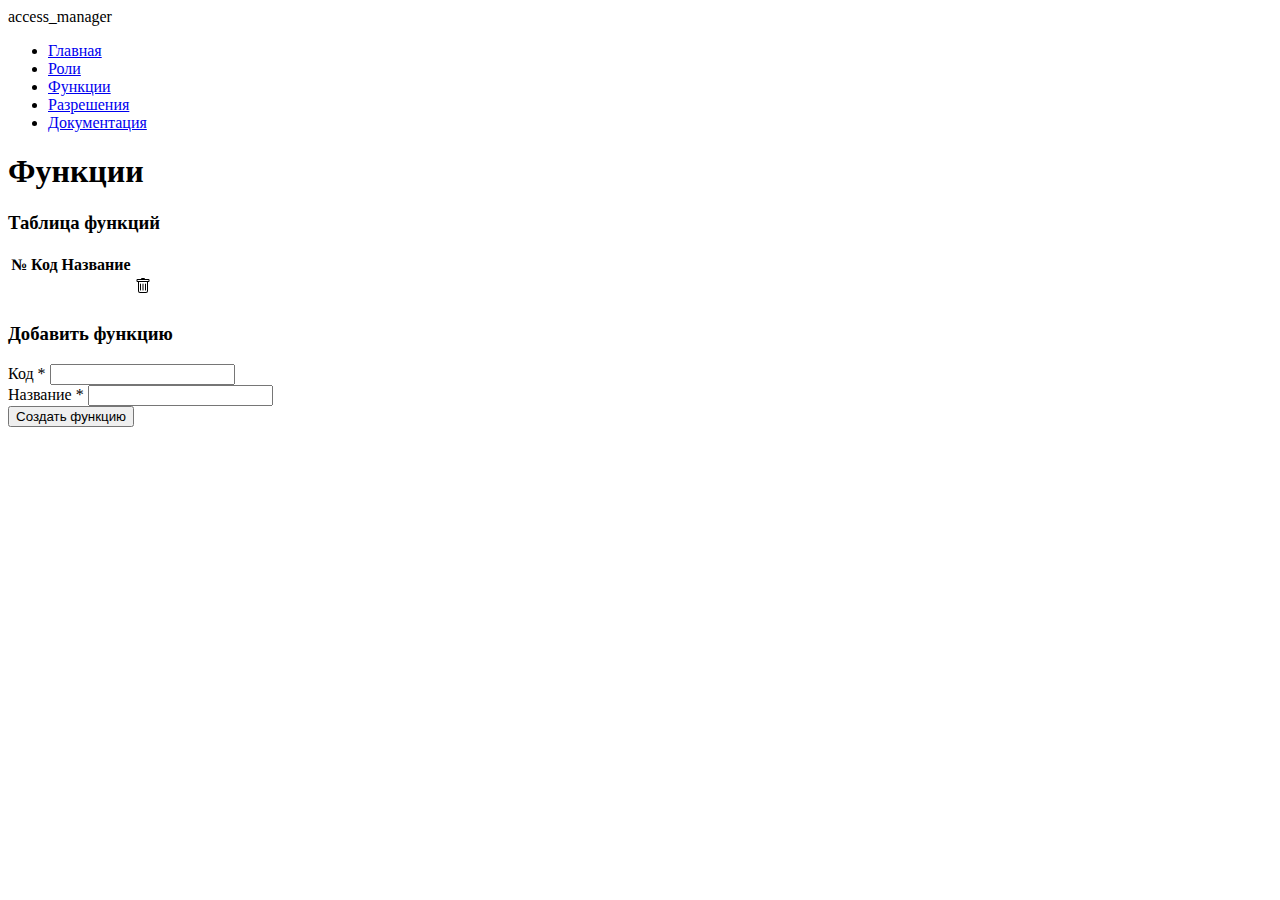
<file: src/main/resources/views/functions.html>
<!DOCTYPE html>
<html lang="en" xmlns:th="http://www.w3.org/1999/xhtml">
<head>
    <meta charset="UTF-8">
    <title>Функции</title>
    <link crossorigin="anonymous" href="https://cdn.jsdelivr.net/npm/bootstrap@5.0.0-beta2/dist/css/bootstrap.min.css"
          integrity="sha384-BmbxuPwQa2lc/FVzBcNJ7UAyJxM6wuqIj61tLrc4wSX0szH/Ev+nYRRuWlolflfl" rel="stylesheet">
</head>
<body>

<nav class="navbar navbar-expand-lg navbar-dark bg-dark">
    <div class="container-fluid">
        <a class="navbar-brand">access_manager</a>
        <div class="navbar-collapse" id="navbarSupportedContent">
            <ul class="navbar-nav mr-auto mb-2 mb-lg-0">
                <li class="nav-item">
                    <a class="nav-link" href="/">Главная</a>
                </li>
                <li class="nav-item">
                    <a class="nav-link" href="/page_roles">Роли</a>
                </li>
                <li class="nav-item">
                    <a class="nav-link active" href="/page_functions">Функции</a>
                </li>
                <li class="nav-item">
                    <a class="nav-link" href="/page_permissions">Разрешения</a>
                </li>
                <li class="nav-item">
                    <a class="nav-link" href="/redoc/index.html" target="_blank">Документация</a>
                </li>
            </ul>
        </div>
    </div>
</nav>

<div class="container mt-5">
    <div class="row">
        <div class="col-2">
        </div>
        <div class="col-8">

            <h1>Функции</h1>

            <h3 class="mt-5 mb-3">Таблица функций</h3>

            <table class="table">
                <thead>
                <tr>
                    <th scope="col">№</th>
                    <th scope="col">Код</th>
                    <th scope="col">Название</th>
                    <th scope="col"></th>
                </tr>
                </thead>
                <tbody>
                <tr th:each="role, iStat: ${ data }">
                    <th scope="row" th:text="${ iStat.index + 1 }"></th>
                    <td th:text="${ role.code }"></td>
                    <td th:text="${ role.name }"></td>
                    <td style="text-align: center">
                        <span class="text-danger" style="cursor: pointer" th:data-code="${ role.code }"
                              th:id="'b_' + ${ iStat.index }" th:onclick="'change(' + 'b_' + ${ iStat.index } + ')'">
                            <svg class="bi bi-trash" fill="currentColor" height="20" viewBox="0 0 20 20"
                                 width="20" xmlns="http://www.w3.org/2000/svg">
                            <path d="M5.5 5.5A.5.5 0 0 1 6 6v6a.5.5 0 0 1-1 0V6a.5.5 0 0 1 .5-.5zm2.5 0a.5.5 0 0 1 .5.5v6a.5.5 0 0 1-1 0V6a.5.5 0 0 1 .5-.5zm3 .5a.5.5 0 0 0-1 0v6a.5.5 0 0 0 1 0V6z"/>
                            <path d="M14.5 3a1 1 0 0 1-1 1H13v9a2 2 0 0 1-2 2H5a2 2 0 0 1-2-2V4h-.5a1 1 0 0 1-1-1V2a1 1 0 0 1 1-1H6a1 1 0 0 1 1-1h2a1 1 0 0 1 1 1h3.5a1 1 0 0 1 1 1v1zM4.118 4L4 4.059V13a1 1 0 0 0 1 1h6a1 1 0 0 0 1-1V4.059L11.882 4H4.118zM2.5 3V2h11v1h-11z"
                                  fill-rule="evenodd"/>
                        </svg>
                        </span>
                    </td>
                </tr>
                </tbody>
            </table>

            <h3 class="mt-5 mb-3">Добавить функцию</h3>

            <form>
                <div class="mb-3">
                    <label class="form-label" for="code">Код <span class="text-danger">*</span></label>
                    <input class="form-control" id="code" required type="text">
                </div>
                <div class="mb-3">
                    <label class="form-label" for="name">Название <span class="text-danger">*</span></label>
                    <input class="form-control" id="name" required type="text">
                </div>
            </form>
            <button class="btn btn-secondary mb-5" id="send">Создать функцию</button>

        </div>
        <div class="col-2">
        </div>
    </div>
</div>

<script>
    function id(id) {
        return document.getElementById(id);
    }

    function check(v) {
        return v !== ""
    }

    id("send").addEventListener("click", function () {
        var code = id("code").value
        if (!check(code)) {
            return
        }
        var name = id("name").value
        if (!check(name)) {
            return
        }
        let data = {
            code: code,
            name: name
        }
        var json = JSON.stringify(data)

        fetch("http://localhost:8080/functions", {
            method: "POST",
            body: json,
            headers:{"content-type": "application/json"}
        }).then((response) => {
            if (response.status === 201) {
                document.location.reload(true);
            }
        })
    });

    function change(span) {
        var code = span.getAttribute("data-code");

        fetch("http://localhost:8080/functions/" + code, {
            method: "DELETE",
            headers:{"content-type": "application/json"}
        }).then((response) => {
            if (response.status === 200) {
                document.location.reload(true);
            }
        })
    }

</script>

</body>
</html>
</file>
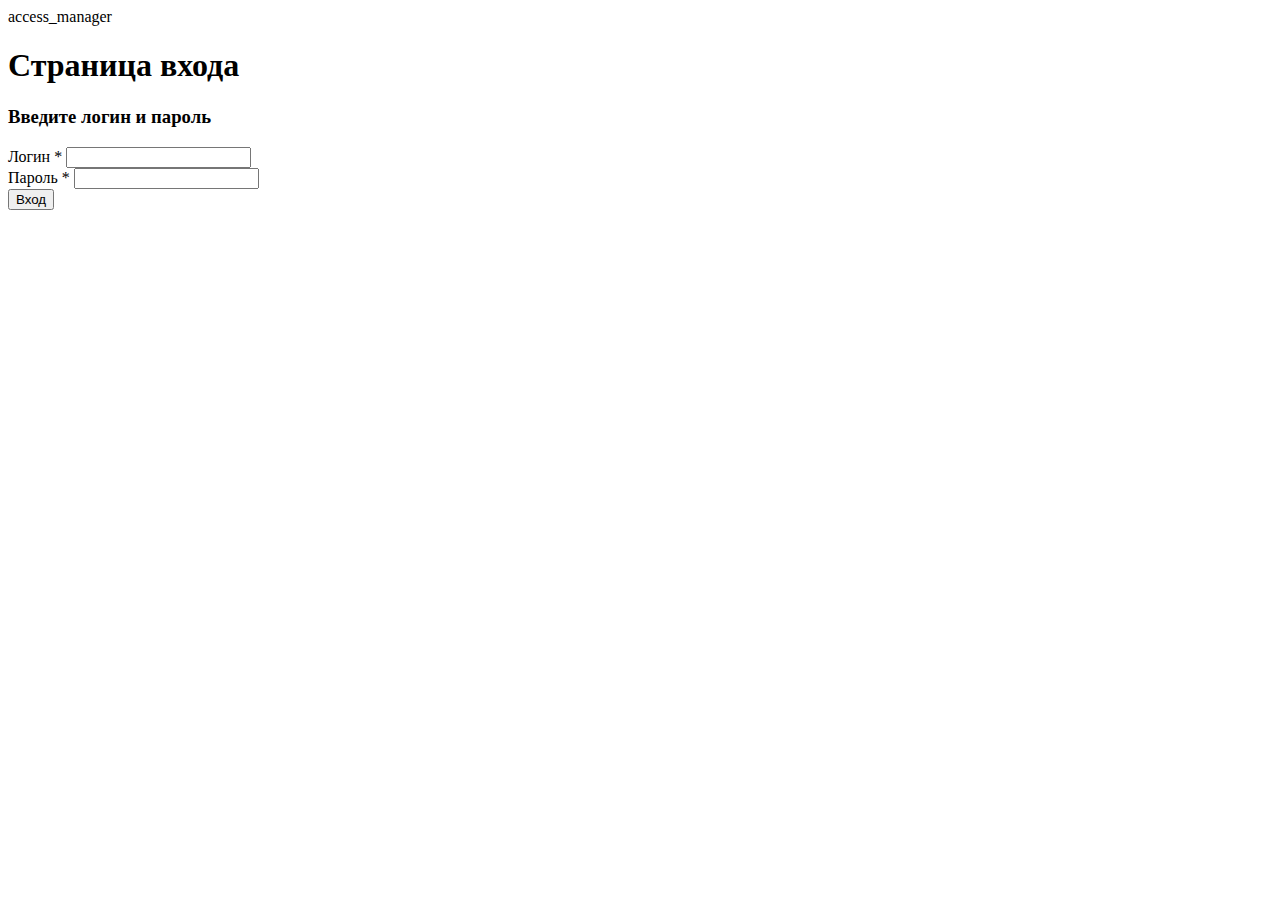
<file: src/main/resources/views/login.html>
<!DOCTYPE html>
<html lang="en">
<head>
    <meta charset="UTF-8">
    <title>Главная</title>
    <link crossorigin="anonymous" href="https://cdn.jsdelivr.net/npm/bootstrap@5.0.0-beta2/dist/css/bootstrap.min.css"
          integrity="sha384-BmbxuPwQa2lc/FVzBcNJ7UAyJxM6wuqIj61tLrc4wSX0szH/Ev+nYRRuWlolflfl" rel="stylesheet">
</head>
<body>

<nav class="navbar navbar-expand-lg navbar-dark bg-dark">
    <div class="container-fluid">
        <a class="navbar-brand">access_manager</a>
    </div>
</nav>

<div class="container mt-5">
    <div class="row">
        <div class="col-2">
        </div>
        <div class="col-8">

            <h1>Страница входа</h1>

            <h3 class="mt-5 mb-3">Введите логин и пароль</h3>

            <form>
                <div class="mb-3">
                    <label class="form-label" for="login">Логин <span class="text-danger">*</span></label>
                    <input class="form-control" id="login" required type="text">
                </div>
                <div class="mb-3">
                    <label class="form-label" for="password">Пароль <span class="text-danger">*</span></label>
                    <input class="form-control" id="password" required type="password">
                </div>
            </form>
            <button class="btn btn-secondary mb-5" id="send">Вход</button>

        </div>
        <div class="col-2">
        </div>
    </div>
</div>

<script>
    function id(id) {
        return document.getElementById(id);
    }

    function check(v) {
        return v !== ""
    }

    id("send").addEventListener("click", function () {
        var login = id("login").value
        if (!check(login)) {
            return
        }
        var password = id("password").value
        if (!check(password)) {
            return
        }

        var authHeader = "Basic " + btoa(login + ":" + password)

        fetch("http://localhost:8080/login", {
            method: "POST",
            headers:{"content-type": "application/json", "authorization": authHeader}
        }).then((response) => {
            if (response.status === 200) {
                document.cookie = "in=true";
            }
        })
    });
</script>

</body>
</html>
</file>
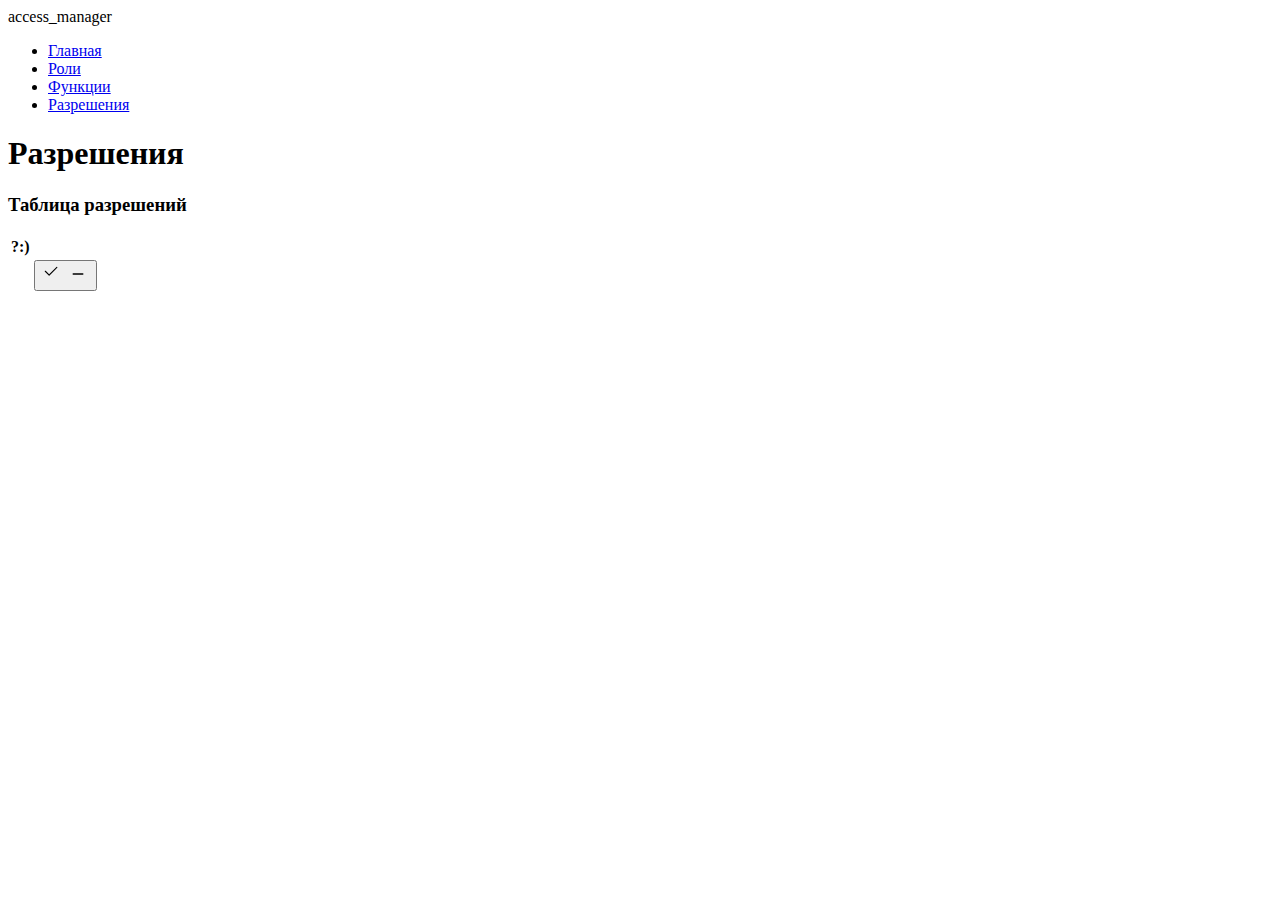
<file: src/main/resources/views/permissions.html>
<!DOCTYPE html>
<html lang="en" xmlns:th="http://www.w3.org/1999/xhtml">
<head>
    <meta charset="UTF-8">
    <title>Функции</title>
    <link crossorigin="anonymous" href="https://cdn.jsdelivr.net/npm/bootstrap@5.0.0-beta2/dist/css/bootstrap.min.css"
          integrity="sha384-BmbxuPwQa2lc/FVzBcNJ7UAyJxM6wuqIj61tLrc4wSX0szH/Ev+nYRRuWlolflfl" rel="stylesheet">
</head>
<body>

<nav class="navbar navbar-expand-lg navbar-dark bg-dark">
    <div class="container-fluid">
        <a class="navbar-brand">access_manager</a>
        <div class="navbar-collapse" id="navbarSupportedContent">
            <ul class="navbar-nav mr-auto mb-2 mb-lg-0">
                <li class="nav-item">
                    <a class="nav-link" href="/">Главная</a>
                </li>
                <li class="nav-item">
                    <a class="nav-link" href="/page_roles">Роли</a>
                </li>
                <li class="nav-item">
                    <a class="nav-link" href="/page_functions">Функции</a>
                </li>
                <li class="nav-item">
                    <a class="nav-link active" href="/page_permissions">Разрешения</a>
                </li>
            </ul>
        </div>
    </div>
</nav>

<div class="container mt-5">
    <div class="row">
        <div class="col-1">
        </div>
        <div class="col-10">

            <h1>Разрешения</h1>

            <h3 class="mt-5 mb-3">Таблица разрешений</h3>

            <table class="table">
                <thead>
                <tr>
                    <th scope="col">?:)</th>
                    <th scope="col" th:each="function: ${ functions }" th:text="${ function.name }"></th>
                </tr>
                </thead>
                <tbody>
                <tr th:each="role, iStat: ${ data }">
                    <td th:text="${ role.name }"></td>
                    <td th:each="permission, pStat: ${ role.permissions }" style="text-align: center">
                        <button type="button" class="btn btn-light" th:data-uuid="${ permission.uuid }" th:id="'b_' + ${ iStat.index } + ${ pStat.index }" th:onclick="'change(' + 'b_' + ${ iStat.index } + ${ pStat.index } + ')'">
                            <span th:if="${ permission.has }" class="text-success">
                                <svg class="bi bi-check2" fill="currentColor" height="22" viewBox="0 0 20 20"
                                     width="22" xmlns="http://www.w3.org/2000/svg">
                                    <path d="M13.854 3.646a.5.5 0 0 1 0 .708l-7 7a.5.5 0 0 1-.708 0l-3.5-3.5a.5.5 0 1 1 .708-.708L6.5 10.293l6.646-6.647a.5.5 0 0 1 .708 0z"/>
                                </svg>
                            </span>
                            <span th:if="${ not permission.has }">
                                <svg class="bi bi-dash" fill="currentColor" height="22" viewBox="0 0 16 16"
                                     width="22" xmlns="http://www.w3.org/2000/svg">
                                    <path d="M4 8a.5.5 0 0 1 .5-.5h7a.5.5 0 0 1 0 1h-7A.5.5 0 0 1 4 8z"/>
                                </svg>
                            </span>
                        </button>
                    </td>
                </tr>
                </tbody>
            </table>

        </div>
        <div class="col-1">
        </div>
    </div>
</div>

<script>
    function id(id) {
        return document.getElementById(id);
    }

    function check(v) {
        return v !== "";
    }

    function change(button) {
        var uuid = button.getAttribute("data-uuid");

        fetch("http://localhost:8080/permissions/" + uuid + "/change", {
            method: "POST",
            headers:{"content-type": "application/json"}
        }).then((response) => {
            if (response.status === 200) {
                document.location.reload(true);
            }
        })
    }
</script>

</body>
</html>
</file>
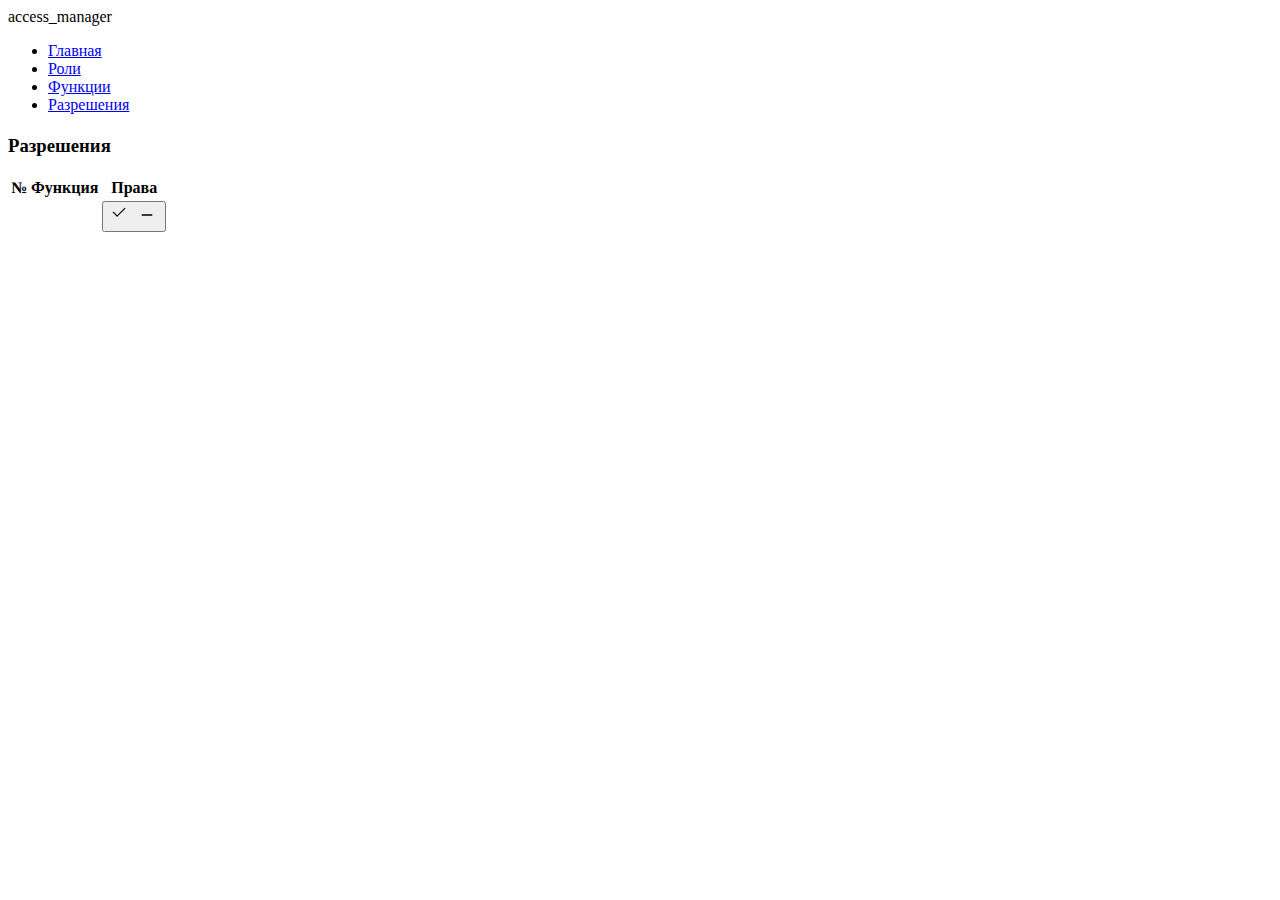
<file: src/main/resources/views/role.html>
<!DOCTYPE html>
<html lang="en" xmlns:th="http://www.w3.org/1999/xhtml">
<head>
    <meta charset="UTF-8">
    <title>Роль</title>
    <link crossorigin="anonymous" href="https://cdn.jsdelivr.net/npm/bootstrap@5.0.0-beta2/dist/css/bootstrap.min.css"
          integrity="sha384-BmbxuPwQa2lc/FVzBcNJ7UAyJxM6wuqIj61tLrc4wSX0szH/Ev+nYRRuWlolflfl" rel="stylesheet">
</head>
<body>

<nav class="navbar navbar-expand-lg navbar-dark bg-dark">
    <div class="container-fluid">
        <a class="navbar-brand">access_manager</a>
        <div class="navbar-collapse" id="navbarSupportedContent">
            <ul class="navbar-nav mr-auto mb-2 mb-lg-0">
                <li class="nav-item">
                    <a class="nav-link" href="/">Главная</a>
                </li>
                <li class="nav-item">
                    <a class="nav-link" href="/page_roles">Роли</a>
                </li>
                <li class="nav-item">
                    <a class="nav-link" href="/page_functions">Функции</a>
                </li>
                <li class="nav-item">
                    <a class="nav-link" href="/page_permissions">Разрешения</a>
                </li>
            </ul>
        </div>
    </div>
</nav>

<div class="container mt-5">
    <div class="row">
        <div class="col-2">
        </div>
        <div class="col-8">

            <h1 th:text="${ name }"></h1>

            <h3 class="mt-5 mb-3">Разрешения</h3>

            <table class="table">
                <thead>
                <tr>
                    <th scope="col">№</th>
                    <th scope="col">Функция</th>
                    <th scope="col">Права</th>
                </tr>
                </thead>
                <tbody>
                <tr th:each="permission, pStat: ${ permissions }">
                    <td th:text="${ pStat.index + 1 }"></td>
                    <td th:text="${ permission.function.name }"></td>
                    <td>
                        <button class="btn btn-light" th:data-uuid="${ permission.uuid }"
                                th:id="'b_' + ${ pStat.index }"
                                th:onclick="'change(' + 'b_' + ${ pStat.index } + ')'"
                                type="button">
                            <span class="text-success" th:if="${ permission.has }">
                                <svg class="bi bi-check2" fill="currentColor" height="22" viewBox="0 0 20 20"
                                     width="22" xmlns="http://www.w3.org/2000/svg">
                                    <path d="M13.854 3.646a.5.5 0 0 1 0 .708l-7 7a.5.5 0 0 1-.708 0l-3.5-3.5a.5.5 0 1 1 .708-.708L6.5 10.293l6.646-6.647a.5.5 0 0 1 .708 0z"/>
                                </svg>
                            </span>
                            <span th:if="${ not permission.has }">
                                <svg class="bi bi-dash" fill="currentColor" height="22" viewBox="0 0 16 16"
                                     width="22" xmlns="http://www.w3.org/2000/svg">
                                    <path d="M4 8a.5.5 0 0 1 .5-.5h7a.5.5 0 0 1 0 1h-7A.5.5 0 0 1 4 8z"/>
                                </svg>
                            </span>
                        </button>
                    </td>
                </tr>
                </tbody>
            </table>

        </div>
        <div class="col-2">
        </div>
    </div>
</div>

<script>
    function change(button) {
        var uuid = button.getAttribute("data-uuid");

        fetch("http://localhost:8080/permissions/" + uuid + "/change", {
            method: "POST",
            headers:{"content-type": "application/json"}
        }).then((response) => {
            if (response.status === 200) {
                document.location.reload(true);
            }
        })
    }

</script>

</body>
</html>
</file>
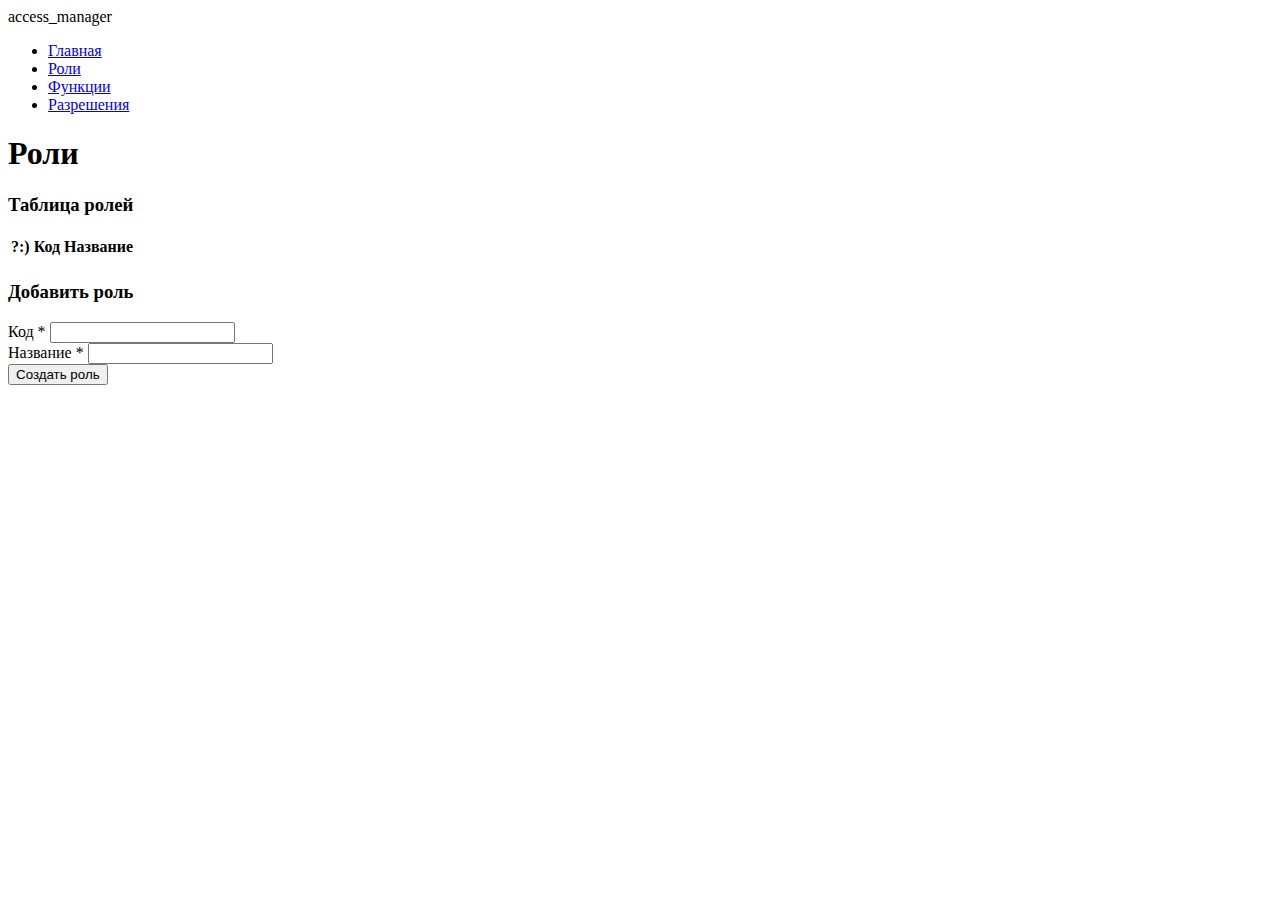
<file: src/main/resources/views/roles.html>
<!DOCTYPE html>
<html lang="en" xmlns:th="http://www.w3.org/1999/xhtml">
<head>
    <meta charset="UTF-8">
    <title>Роли</title>
    <link crossorigin="anonymous" href="https://cdn.jsdelivr.net/npm/bootstrap@5.0.0-beta2/dist/css/bootstrap.min.css"
          integrity="sha384-BmbxuPwQa2lc/FVzBcNJ7UAyJxM6wuqIj61tLrc4wSX0szH/Ev+nYRRuWlolflfl" rel="stylesheet">
</head>
<body>

<nav class="navbar navbar-expand-lg navbar-dark bg-dark">
    <div class="container-fluid">
        <a class="navbar-brand">access_manager</a>
        <div class="navbar-collapse" id="navbarSupportedContent">
            <ul class="navbar-nav mr-auto mb-2 mb-lg-0">
                <li class="nav-item">
                    <a class="nav-link" href="/">Главная</a>
                </li>
                <li class="nav-item">
                    <a class="nav-link active" href="/page_roles">Роли</a>
                </li>
                <li class="nav-item">
                    <a class="nav-link" href="/page_functions">Функции</a>
                </li>
                <li class="nav-item">
                    <a class="nav-link" href="/page_permissions">Разрешения</a>
                </li>
            </ul>
        </div>
    </div>
</nav>

<div class="container mt-5">
    <div class="row">
        <div class="col-2">
        </div>
        <div class="col-8">

            <h1>Роли</h1>

            <h3 class="mt-5 mb-3">Таблица ролей</h3>

            <table class="table">
                <thead>
                <tr>
                    <th scope="col">?:)</th>
                    <th scope="col">Код</th>
                    <th scope="col">Название</th>
                </tr>
                </thead>
                <tbody>
                <tr th:each="role, iStat: ${ data }">
                    <th scope="row" th:text="${ iStat.index + 1 }"></th>
                    <td th:text="${ role.code }"></td>
                    <td th:text="${ role.name }"></td>
                </tr>
                </tbody>
            </table>

            <h3 class="mt-5 mb-3">Добавить роль</h3>

            <form>
                <div class="mb-3">
                    <label class="form-label" for="code">Код <span class="text-danger">*</span></label>
                    <input class="form-control" id="code" required type="text">
                </div>
                <div class="mb-3">
                    <label class="form-label" for="name">Название <span class="text-danger">*</span></label>
                    <input class="form-control" id="name" required type="text">
                </div>
            </form>
            <button class="btn btn-secondary" id="send">Создать роль</button>

        </div>
        <div class="col-2">
        </div>
    </div>
</div>

<script>
    function id(id) {
        return document.getElementById(id);
    }

    function check(v) {
        return v !== ""
    }

    id("send").addEventListener("click", function () {
        var code = id("code").value
        if (!check(code)) {
            return
        }
        var name = id("name").value
        if (!check(name)) {
            return
        }
        let data = {
            code: code,
            name: name
        }
        var json = JSON.stringify(data)

        fetch("http://localhost:8080/roles", {
            method: "POST",
            body: json,
            headers:{"content-type": "application/json"}
        }).then((response) => {
            if (response.status !== 200) {
                document.location.reload(true);
            }
        })
    });

</script>

</body>
</html>
</file>
